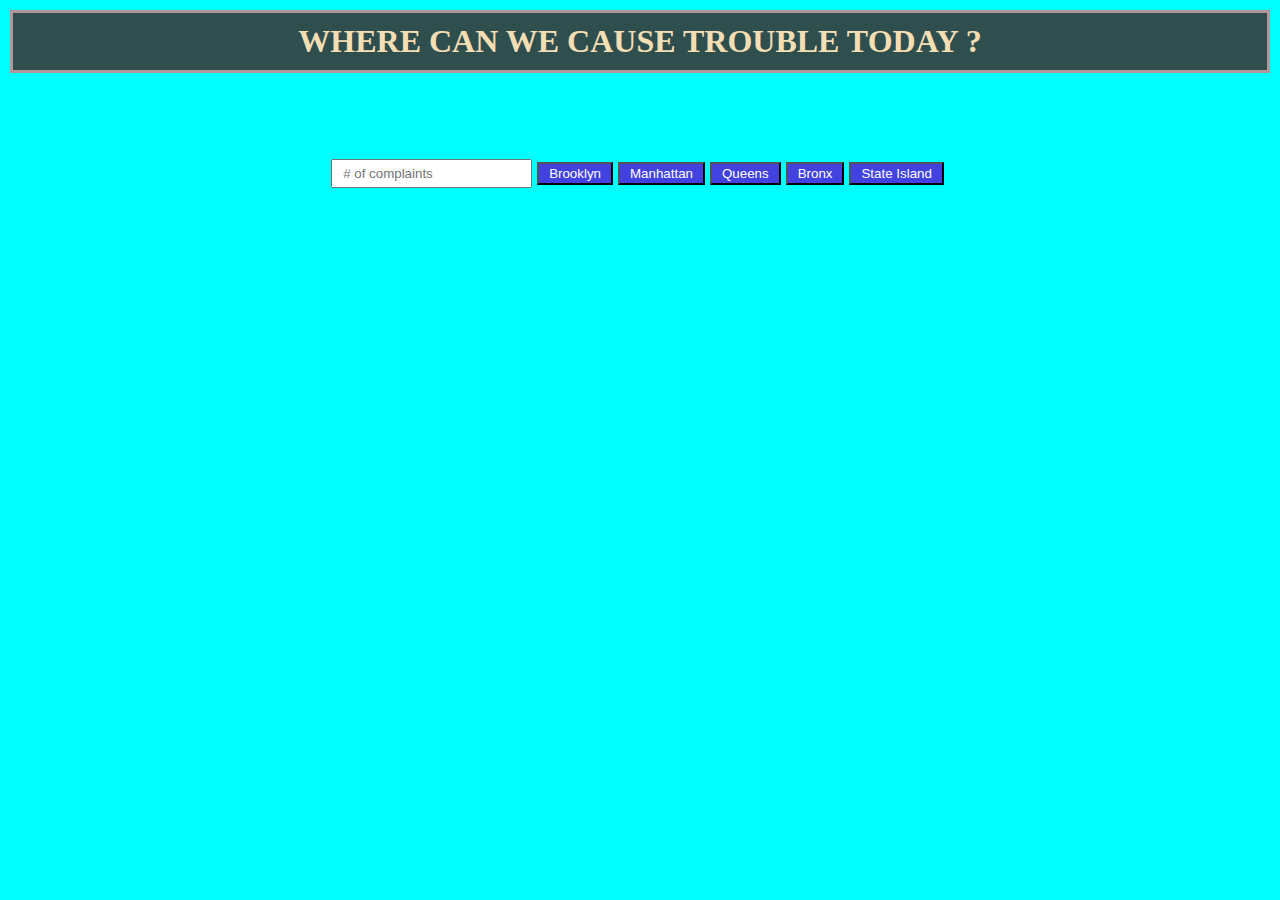
<file: index.html>
<!DOCTYPE html>
<html lang="en">
<head>
    <meta charset="UTF-8">
    <meta http-equiv="X-UA-Compatible" content="IE=edge">
    <meta name="viewport" content="width=device-width, initial-scale=1.0">
    <title>Document</title>
    <link rel="stylesheet" href="style.css">
</head>
<body>
    <p><h1>WHERE CAN WE CAUSE TROUBLE TODAY ?</h1></p>
    <div id="container">
        <input type="number" id="input" placeholder="# of complaints">
        <button id="brooklyn">Brooklyn</button>
        <button id="manhattan">Manhattan</button>
        <button id="queens">Queens</button>
        <button id="bronx">Bronx</button>
        <button id="state">State Island</button>
    </div>
    <div id="output"></div>
    <script src="app.js"></script>
</body>
</html>
</file>
<file: style.css>
*{
    margin: 0;
    padding: 0;
}

body{
    background-color: aqua;
}
h1{
    margin: 10px;
    padding: 10px;
    border: solid rgb(177, 151, 151);
    display: flex;
    align-items: center;
    justify-content: center;
    background-color: darkslategray;
    color: wheat;
}



#container{
    display: flex;
    align-items: center;
    justify-content: center;
    height: 20vh;
}
button , input{
    margin-right: 5px;
}

input{
    padding: 5px 10px;
}

button{
    padding: 2px 10px;
    color: white;
    background-color: rgb(66, 66, 224);
    cursor: pointer;
}
button:hover{
    background-color: rgb(199, 199, 98);
}
</file>
